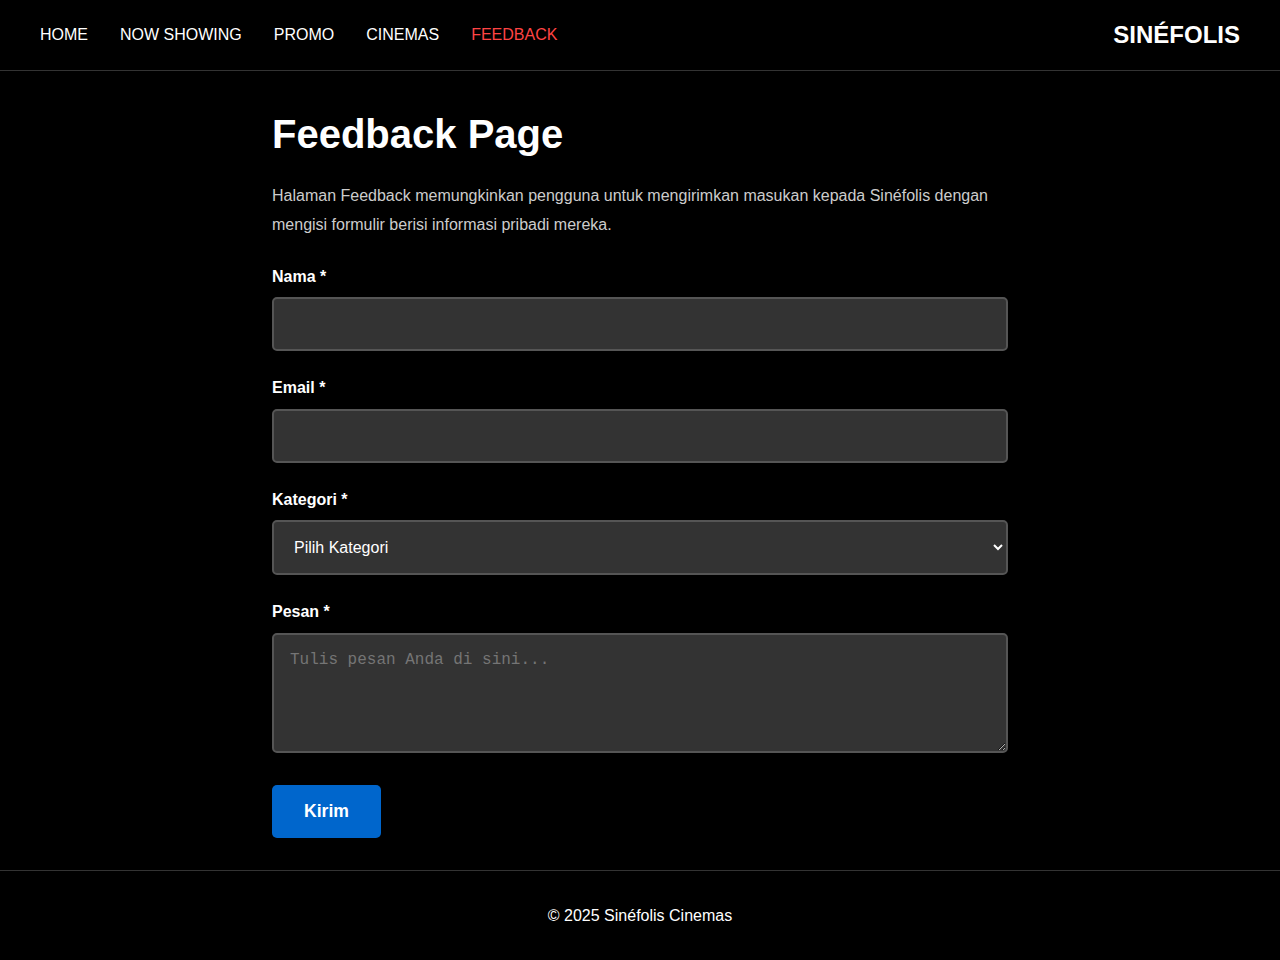
<file: feedback.html>
<!DOCTYPE html>
<html lang="id">
<head>
    <meta charset="UTF-8">
    <meta name="viewport" content="width=device-width, initial-scale=1.0">
    <title>Feedback - Sinéfolis Cinemas</title>
    <link rel="stylesheet" href="styles.css">
</head>
<body>
    <!-- NAVIGATION -->
    <nav class="navbar">
        <div class="nav-container">
            <a href="index.html" class="logo">SINÉFOLIS</a>

            <div class="menu-icon" onclick="toggleMenu()">☰</div>

            <ul class="nav-menu">
                <li><a href="index.html" class="nav-link">HOME</a></li>
                <li><a href="now-showing.html" class="nav-link">NOW SHOWING</a></li>
                <li><a href="promo.html" class="nav-link">PROMO</a></li>
                <li><a href="cinemas.html" class="nav-link">CINEMAS</a></li>
                <li><a href="feedback.html" class="nav-link">FEEDBACK</a></li>
            </ul>
        </div>
    </nav>

    <main class="main-content">
        <div class="feedback-container">
            <h1>Feedback Page</h1>
            <p>Halaman Feedback memungkinkan pengguna untuk mengirimkan masukan kepada Sinéfolis dengan mengisi formulir berisi informasi pribadi mereka.</p>
            
            <form id="feedback-form">
                <div class="form-group">
                    <label for="name">Nama *</label>
                    <input type="text" id="name" name="name" required>
                </div>
                
                <div class="form-group">
                    <label for="email">Email *</label>
                    <input type="email" id="email" name="email" required>
                </div>
                
                <div class="form-group">
                    <label for="category">Kategori *</label>
                    <select id="category" name="category" required>
                        <option value="">Pilih Kategori</option>
                        <option value="complaint">Keluhan</option>
                        <option value="suggestion">Saran</option>
                        <option value="other">Lainnya</option>
                    </select>
                </div>
                
                <div class="form-group">
                    <label for="message">Pesan *</label>
                    <textarea id="message" name="message" required placeholder="Tulis pesan Anda di sini..."></textarea>
                </div>
                
                <button type="submit" class="submit-btn">Kirim</button>
            </form>
        </div>
    </main>

    <!-- FOOTER -->
    <footer class="footer">
        <p>&copy; 2025 Sinéfolis Cinemas</p>
    </footer>
    
  <script>
    function toggleMenu() {
      document.getElementById("navLinks").classList.toggle("show");
    }
  </script>

    <script src="script.js"></script>
</body>
</html>
</file>
<file: styles.css>
* {
    margin: 0;
    padding: 0;
    box-sizing: border-box;
}

body {
    font-family: 'Arial', sans-serif;
    background-color: #000;
    color: #fff;
    line-height: 1.6;
}

.navbar {
    background-color: #000;
    padding: 1rem 2rem;
    position: fixed;
    top: 0;
    width: 100%;
    z-index: 1000;
    border-bottom: 1px solid #333;
}

.nav-container {
    display: flex;
    justify-content: space-between;
    align-items: center;
    max-width: 1200px;
    margin: 0 auto;
    flex-direction: row-reverse;
}

.logo {
    font-size: 1.5rem;
    font-weight: bold;
    color: #fff;
    text-decoration: none;
}

.nav-menu {
    display: flex;
    list-style: none;
    gap: 2rem;
}

.nav-link {
    color: #fff;
    text-decoration: none;
    font-weight: 500;
    transition: color 0.3s;
}

.nav-link:hover {
    color: #ff4444;
}

.main-content {
    margin-top: 70px;
    min-height: calc(100vh - 160px);
}

.menu-icon {
    display: none;
    font-size: 1.8rem;
    color: #fff;
    cursor: pointer;
}

@media screen and (max-width: 768px) {
    .nav-container {
        flex-direction: row;
    }

    .menu-icon {
        display: block;
    }

    .nav-menu {
        display: none;
        position: absolute;
        top: 65px;
        left: 0;
        right: 0;
        background-color: #000;
        flex-direction: column;
        align-items: center;
        gap: 1.5rem;
        padding: 1.5rem 0;
        border-top: 1px solid #444;
    }

    .nav-menu.show {
        display: flex;
    }
}

.hero {
    height: 100vh;
    position: relative;
    background: linear-gradient(rgba(0,0,0,0.4), rgba(0,0,0,0.9)), url('assets/cinema-seats-background.png');
    background-size: cover;
    background-position: center 25%;
    background-repeat: no-repeat;
    display: flex;
    flex-direction: column;
    justify-content: center;
    align-items: center;
    text-align: center;
    padding: 2rem;
}

.hero h1 {
    font-size: 3rem;
    margin-bottom: 1rem;
    font-weight: bold;
}

.hero p {
    font-size: 1.2rem;
    margin-bottom: 2rem;
    max-width: 600px;
}

.cta-button {
    background-color: #cc3333;
    color: white;
    padding: 1rem 2rem;
    border: none;
    border-radius: 5px;
    font-size: 1.1rem;
    font-weight: bold;
    cursor: pointer;
    text-decoration: none;
    display: inline-block;
    transition: background-color 0.3s;
}

.cta-button:hover {
    background-color: #aa2222;
}

.features {
    display: flex;
    justify-content: center;
    gap: 4rem;
    margin-top: -50px; 
    padding: 2rem 1rem;
    z-index: 2;
    position: relative;
}

.feature {
    text-align: center;
    max-width: 300px;
}

.feature-icon {
    font-size: 3rem;
    margin-bottom: 1rem;
}

.feature h3 {
    font-size: 1.5rem;
    margin-bottom: 0.5rem;
}

.page-title {
    text-align: center;
    font-size: 3rem;
    margin: 2rem 0 2rem 0;
    font-weight: bold;
}

.movies-grid {
    display: grid;
    grid-template-columns: repeat(auto-fit, minmax(300px, 1fr));
    gap: 2rem;
    padding: 2rem;
    max-width: 1200px;
    margin: 0 auto;
}

.movie-card {
    cursor: pointer;
    transition: transform 0.3s, box-shadow 0.3s;
    border-radius: 15px;
    overflow: hidden;
    position: relative;
}

.movie-card:hover {
    transform: scale(1.05);
    box-shadow: 0 10px 30px rgba(255, 68, 68, 0.3);
}

.movie-card img {
    width: 100%;
    height: auto;
    min-height: 400px;
    max-height: 500px;
    object-fit: contain;
}

.movie-card:hover img {
    filter: brightness(1.1);
}

.movie-card::after {
    content: '';
    position: absolute;
    top: 0;
    left: 0;
    right: 0;
    bottom: 0;
    background: linear-gradient(to bottom, transparent 0%, rgba(0,0,0,0.1) 100%);
    opacity: 0;
    transition: opacity 0.3s;
    border-radius: 15px;
}

.movie-card:hover::after {
    opacity: 1;
}

.film-detail {
    display: flex;
    gap: 2rem;
    padding: 2rem;
    max-width: 1200px;
    margin: 0 auto;
}

.film-poster {
    flex: 0 0 300px;
}

.film-poster img {
    width: 100%;
    border-radius: 10px;
}

.film-info {
    flex: 1;
}

.film-info h1 {
    font-size: 2.5rem;
    margin-bottom: 1rem;
}

.film-meta {
    display: flex;
    gap: 2rem;
    margin-bottom: 1rem;
    color: #ccc;
}

.film-description {
    margin-bottom: 2rem;
    line-height: 1.8;
}

.booking-controls {
    display: flex;
    gap: 1rem;
    margin-bottom: 2rem;
    flex-wrap: wrap;
}

.dropdown, .date-picker {
    padding: 0.5rem 1rem;
    background-color: #333;
    color: white;
    border: 1px solid #555;
    border-radius: 5px;
    font-size: 1rem;
}

.cinemas-list {
    margin-top: 2rem;
}

.cinema-item {
    background-color: #111;
    padding: 1.5rem;
    margin-bottom: 1rem;
    border-radius: 10px;
}

.cinema-name {
    font-size: 1.3rem;
    font-weight: bold;
    margin-bottom: 0.5rem;
}

.cinema-type {
    color: #ccc;
    margin-bottom: 1rem;
}

.showtimes {
    display: flex;
    gap: 0.5rem;
    flex-wrap: wrap;
}

.showtime {
    background-color: #333;
    padding: 0.5rem 1rem;
    border-radius: 20px;
    font-size: 0.9rem;
    cursor: pointer;
    transition: background-color 0.3s;
}

.showtime:hover {
    background-color: #555;
}

.promo-title {
    text-align: center;
    font-size: 3rem;
    color: #ffffff;
    margin: 1rem 0 2rem 0; 
    font-weight: bold;
}

.promo-grid {
    display: grid;
    grid-template-columns: repeat(auto-fit, minmax(350px, 1fr));
    gap: 2rem;
    padding: 2rem;
    max-width: 1200px;
    margin: 0 auto;
}

.promo-card {
    background-color: #111;
    border-radius: 15px;
    overflow: hidden;
    transition: transform 0.3s;
}

.promo-card:hover {
    transform: translateY(-5px);
}

.promo-image {
    width: 100%;
    height: 200px;
    object-fit: cover;
}

.promo-content {
    padding: 1.5rem;
}

.promo-content h3 {
    font-size: 1.5rem;
    margin-bottom: 1rem;
}

.promo-content p {
    margin-bottom: 1rem;
    color: #ccc;
}

.promo-code {
    font-weight: bold;
    color: #ff4444;
}

.cinema-hero {
    height: 100vh;
    background: linear-gradient(rgba(0,0,0,0.8), rgba(0,0,0,0.8)), url('assets/indonesia-map.png');
    background-size: cover;
    background-position: center 50%;
    display: flex;
    flex-direction: column;
    justify-content: center;
    align-items: center;
    text-align: center;
    position: relative;
}

.cinema-hero h1 {
    font-size: 3rem;
    margin-bottom: 1rem;
    max-width: 800px;
}

.cinema-hero p {
    font-size: 1.2rem;
    max-width: 600px;
    margin-bottom: 2rem;
}

.scroll-indicator {
    position: absolute;
    bottom: 7rem;
    font-size: 2rem;
    animation: bounce 2s infinite;
}

@keyframes bounce {
    0%, 20%, 50%, 80%, 100% {
        transform: translateY(0);
    }
    40% {
        transform: translateY(-10px);
    }
    60% {
        transform: translateY(-5px);
    }
}

.cinema-locations {
    padding: 2rem 2rem;
    max-width: 1200px;
    margin: 0 auto;
}

.cinema-locations h2 {
    font-size: 2.5rem;
    margin-top: -2rem;
    margin-bottom: 3rem; 
    text-align: center;
}

.filter-section {
    margin-bottom: 2rem;
}

.filter-title {
    font-size: 1.2rem;
    margin-bottom: 1rem;
    font-weight: bold;
}

.filter-buttons {
    display: flex;
    gap: 1rem;
    margin-bottom: 1.5rem;
    flex-wrap: wrap;
}

.filter-btn {
    background-color: transparent;
    color: white;
    border: 2px solid #555;
    padding: 0.5rem 1.5rem;
    border-radius: 25px;
    cursor: pointer;
    transition: all 0.3s;
    font-size: 0.9rem;
}

.filter-btn:hover,
.filter-btn.active {
    background-color: #ff4444;
    border-color: #ff4444;
}

.search-box {
    width: 100%;
    max-width: 300px;
    padding: 0.8rem 1rem;
    background-color: transparent;
    border: 2px solid #555;
    border-radius: 25px;
    color: white;
    font-size: 1rem;
    margin-left: auto;
    display: block;
}

.search-box::placeholder {
    color: #999;
}

.cinema-list {
    display: flex;
    flex-direction: column;
    gap: 1.5rem;
}

.cinema-item {
    display: flex;
    gap: 2rem;
    background-color: #111;
    padding: 1.5rem;
    border-radius: 15px;
    align-items: center;
}

.cinema-image {
    flex: 0 0 200px;
    height: 150px;
    border-radius: 10px;
    overflow: hidden;
}

.cinema-image img {
    width: 100%;
    height: 100%;
    object-fit: cover;
}

.cinema-details {
    flex: 1;
}

.cinema-details h3 {
    font-size: 1.5rem;
    margin-bottom: 0.5rem;
    font-weight: bold;
}

.cinema-address {
    color: #ccc;
    margin-bottom: 0.5rem;
    line-height: 1.4;
}

.cinema-hours {
    display: flex;
    align-items: center;
    gap: 0.5rem;
    color: #ccc;
    margin-bottom: 1rem;
    font-size: 0.9rem;
}

.cinema-hours::before {
    content: "🕐";
}

.cinema-buttons {
    display: flex;
    gap: 1rem;
}

.btn-location {
    background-color: #0066cc;
    color: white;
    padding: 0.8rem 1.5rem;
    border: none;
    border-radius: 5px;
    cursor: pointer;
    font-weight: bold;
    transition: background-color 0.3s;
}

.btn-location:hover {
    background-color: #0052a3;
}

.btn-schedule {
    background-color: #ff4444;
    color: white;
    padding: 0.8rem 1.5rem;
    border: none;
    border-radius: 5px;
    cursor: pointer;
    font-weight: bold;
    transition: background-color 0.3s;
}

.btn-schedule:hover {
    background-color: #cc3333;
}

.feedback-container {
    max-width: 800px;
    margin: 0 auto;
    padding: 2rem;
}

.feedback-container h1 {
    font-size: 2.5rem;
    margin-bottom: 1rem;
}

.feedback-container p {
    margin-bottom: 1.5rem;
    color: #ccc;
    line-height: 1.8;
}

.form-group {
    margin-bottom: 1.5rem;
}

.form-group label {
    display: block;
    margin-bottom: 0.5rem;
    font-weight: bold;
}

.form-group input,
.form-group select,
.form-group textarea {
    width: 100%;
    padding: 1rem;
    background-color: #333;
    border: 2px solid #555;
    border-radius: 5px;
    color: white;
    font-size: 1rem;
}

.form-group textarea {
    height: 120px;
    resize: vertical;
}

.submit-btn {
    background-color: #0066cc;
    color: white;
    padding: 1rem 2rem;
    border: none;
    border-radius: 5px;
    font-size: 1.1rem;
    font-weight: bold;
    cursor: pointer;
    transition: background-color 0.3s;
}

.submit-btn:hover {
    background-color: #0052a3;
}

.footer {
    background-color: #000;
    text-align: center;
    padding: 2rem;
    border-top: 1px solid #333;
    margin-top: auto;
}

/* @media (max-width: 768px) {
    .nav-container {
        flex-direction: column;
        gap: 1rem;
    }
    
    .nav-menu {
        gap: 1rem;
    }
    
    .hero h1 {
        font-size: 2rem;
    }
    
    .features {
        flex-direction: column;
        gap: 2rem;
    }
    
    .film-detail {
        flex-direction: column;
    }
    
    .film-poster {
        flex: none;
        max-width: 300px;
        margin: 0 auto;
    }
    
    .booking-controls {
        flex-direction: column;
    }
    
    .movies-grid {
        grid-template-columns: repeat(auto-fit, minmax(250px, 1fr));
        gap: 1.5rem;
        padding: 1.5rem;
    }
    
    .movie-card img {
        height: 350px;
    }
    
    .promo-grid {
        grid-template-columns: 1fr;
    }
    
    .cinema-item {
        flex-direction: column;
        text-align: center;
    }
    
    .cinema-image {
        flex: none;
        width: 100%;
        max-width: 300px;
    }
    
    .filter-buttons {
        justify-content: center;
    }
    
    .search-box {
        margin: 1rem auto 0;
    }
    
    .cinema-buttons {
        justify-content: center;
    }
}

@media (max-width: 480px) {
    .movies-grid {
        grid-template-columns: repeat(auto-fit, minmax(200px, 1fr));
        gap: 1rem;
        padding: 1rem;
    }
    
    .movie-card img {
        height: 300px;
    }
} */
</file>
